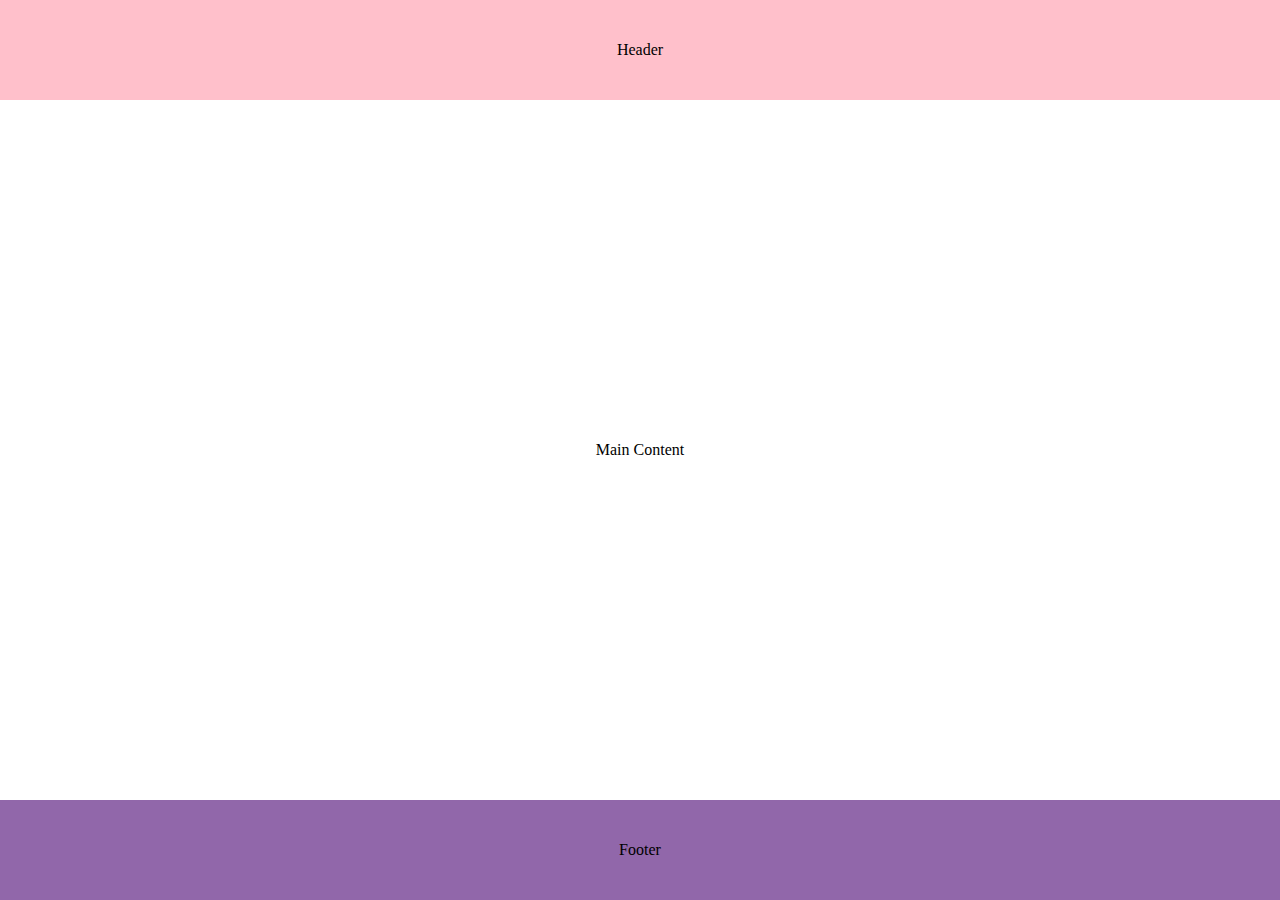
<file: maqueta-1/index.html>
<!DOCTYPE html>
<html lang="en">
<head>
    <meta charset="UTF-8">
    <meta name="viewport" content="width=device-width, initial-scale=1.0">
    <link rel="stylesheet" href="./css/style.css">
    <title>Layout</title>
</head>
<body>
    <header class="header"> Header </header>
    <main class="main"> Main Content</main>
    <footer class="footer"> Footer</footer>
</body>
</html>
</file>
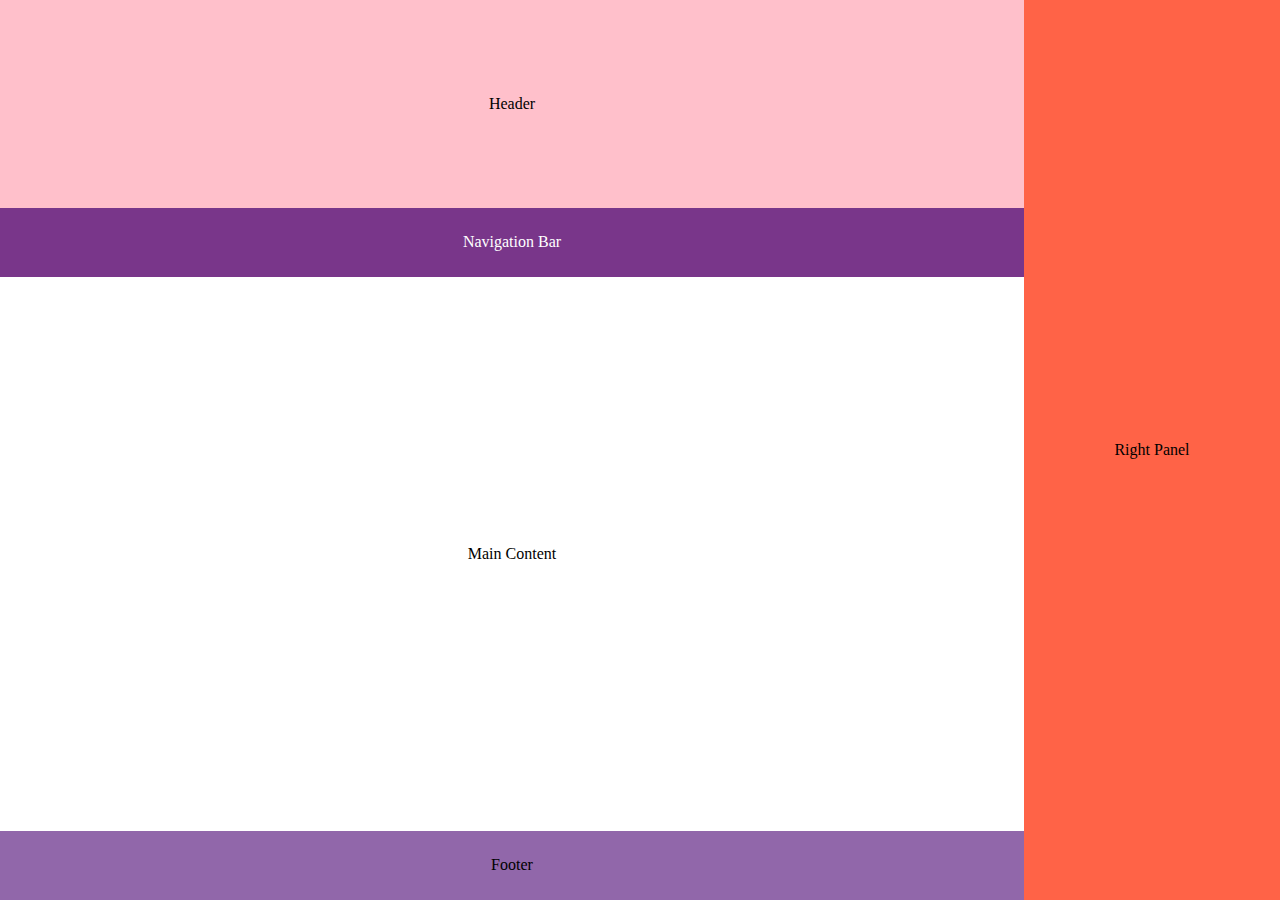
<file: maqueta-10/index.html>
<!DOCTYPE html>
<html lang="en">
<head>
    <meta charset="UTF-8">
    <meta name="viewport" content="width=device-width, initial-scale=1.0">
    <link rel="stylesheet" href="./css/style.css">
    <title>Layout</title>
</head>
<body>
    <div class="container">
      <header class="header"> Header </header>
      <nav class="navigation">Navigation Bar</nav>
      <main class="main"> Main Content</main>
      <footer class="footer"> Footer</footer>
    </div>
    <aside class="panel">Right Panel</aside>
</body>
</html>
</file>
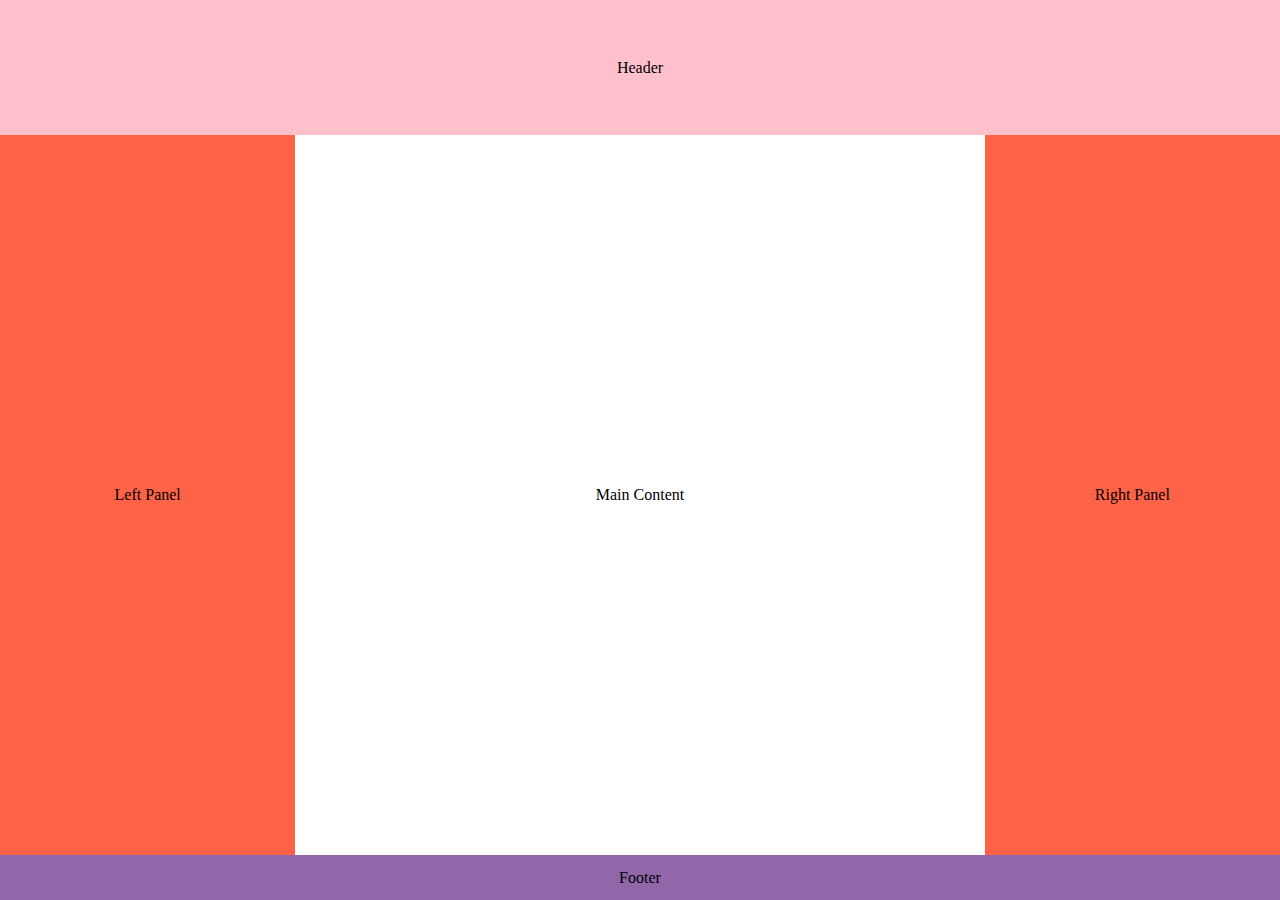
<file: maqueta-11/index.html>
<!DOCTYPE html>
<html lang="en">
<head>
    <meta charset="UTF-8">
    <meta name="viewport" content="width=device-width, initial-scale=1.0">
    <link rel="stylesheet" href="./css/style.css">
    <title>Layout</title>
</head>
<body>
    <header class="header"> Header </header>
    <div class="container">
        <aside class="panel">Left Panel</aside>
        <main class="main"> Main Content</main>
        <aside class="panel">Right Panel</aside>
    </div>
    <footer class="footer"> Footer</footer>
</body>
</html>
</file>
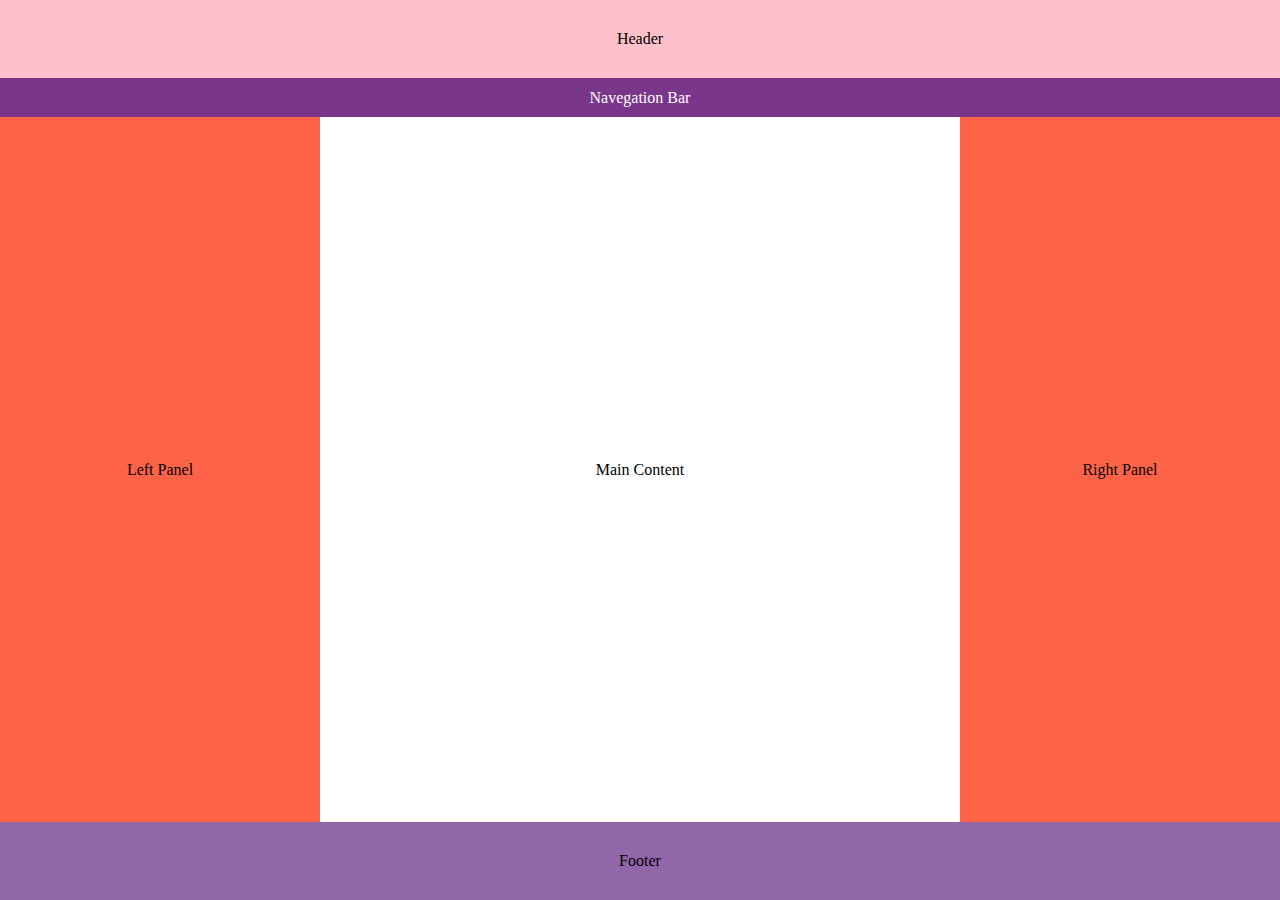
<file: maqueta-12/index.html>
<!DOCTYPE html>
<html lang="en">
<head>
    <meta charset="UTF-8">
    <meta name="viewport" content="width=device-width, initial-scale=1.0">
    <link rel="stylesheet" href="./css/style.css">
    <title>Layout</title>
</head>
<body>
   <header class="header">Header</header>
   <nav class="navigation">Navegation Bar</nav>
   <div class="container">
       <aside class="panel">Left Panel</aside>
       <main class="main">Main Content</main>
       <aside class="panel">Right Panel</aside>
   </div>
   <footer class="footer">Footer</footer>
</body>
</html>
</file>
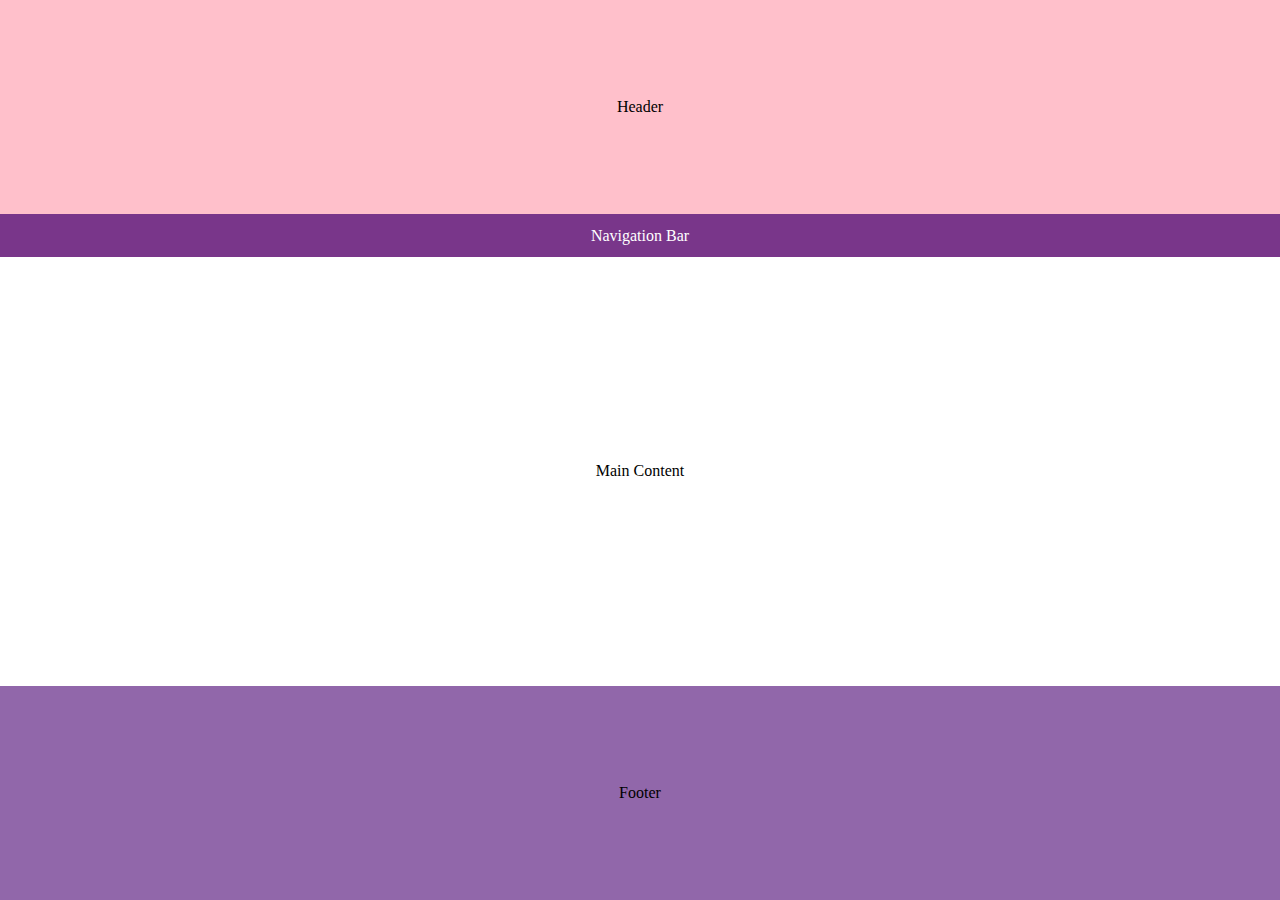
<file: maqueta-2/index.html>
<!DOCTYPE html>
<html lang="en">
<head>
    <meta charset="UTF-8">
    <meta name="viewport" content="width=device-width, initial-scale=1.0">
    <link rel="stylesheet" href="./css/style.css">
    <title>Layout</title>
</head>
<body>
    <header class="header"> Header </header>
    <nav class="navigation">Navigation Bar</nav>
    <main class="main"> Main Content</main>
    <footer class="footer"> Footer</footer>
</body>
</html>
</file>
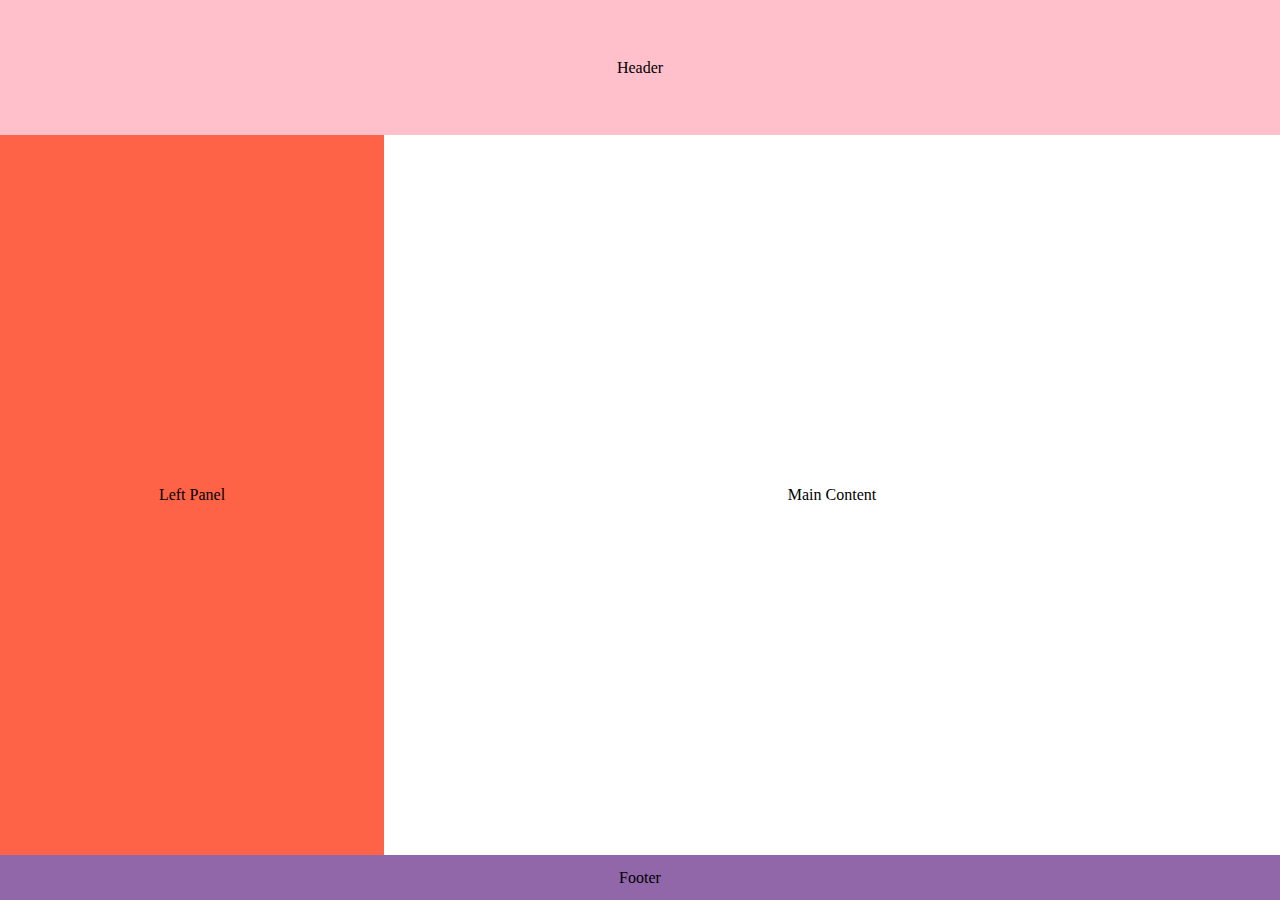
<file: maqueta-3/index.html>
<!DOCTYPE html>
<html lang="en">
<head>
    <meta charset="UTF-8">
    <meta name="viewport" content="width=device-width, initial-scale=1.0">
    <link rel="stylesheet" href="./css/style.css">
    <title>Layout</title>
</head>
<body>
    <header class="header"> Header </header>
    <div class="container">
        <aside class="panel">Left Panel</aside>
        <main class="main"> Main Content</main>
    </div>
    <footer class="footer"> Footer</footer>
</body>
</html>
</file>
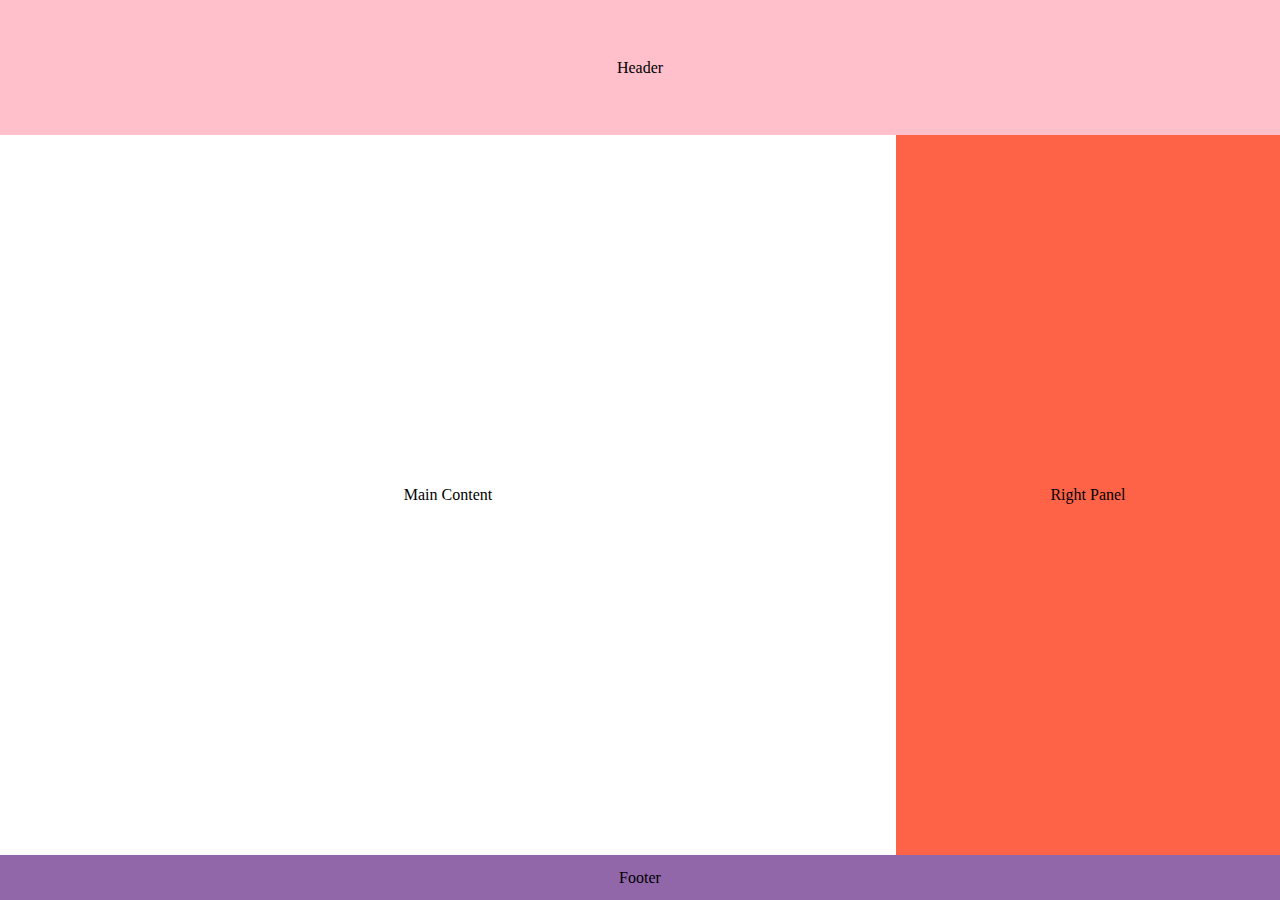
<file: maqueta-4/index.html>
<!DOCTYPE html>
<html lang="en">
<head>
    <meta charset="UTF-8">
    <meta name="viewport" content="width=device-width, initial-scale=1.0">
    <link rel="stylesheet" href="./css/style.css">
    <title>Layout</title>
</head>
<body>
    <header class="header"> Header </header>
    <div class="container">
        <main class="main"> Main Content</main>
        <aside class="panel">Right Panel</aside>
    </div>
    <footer class="footer"> Footer</footer>
</body>
</html>
</file>
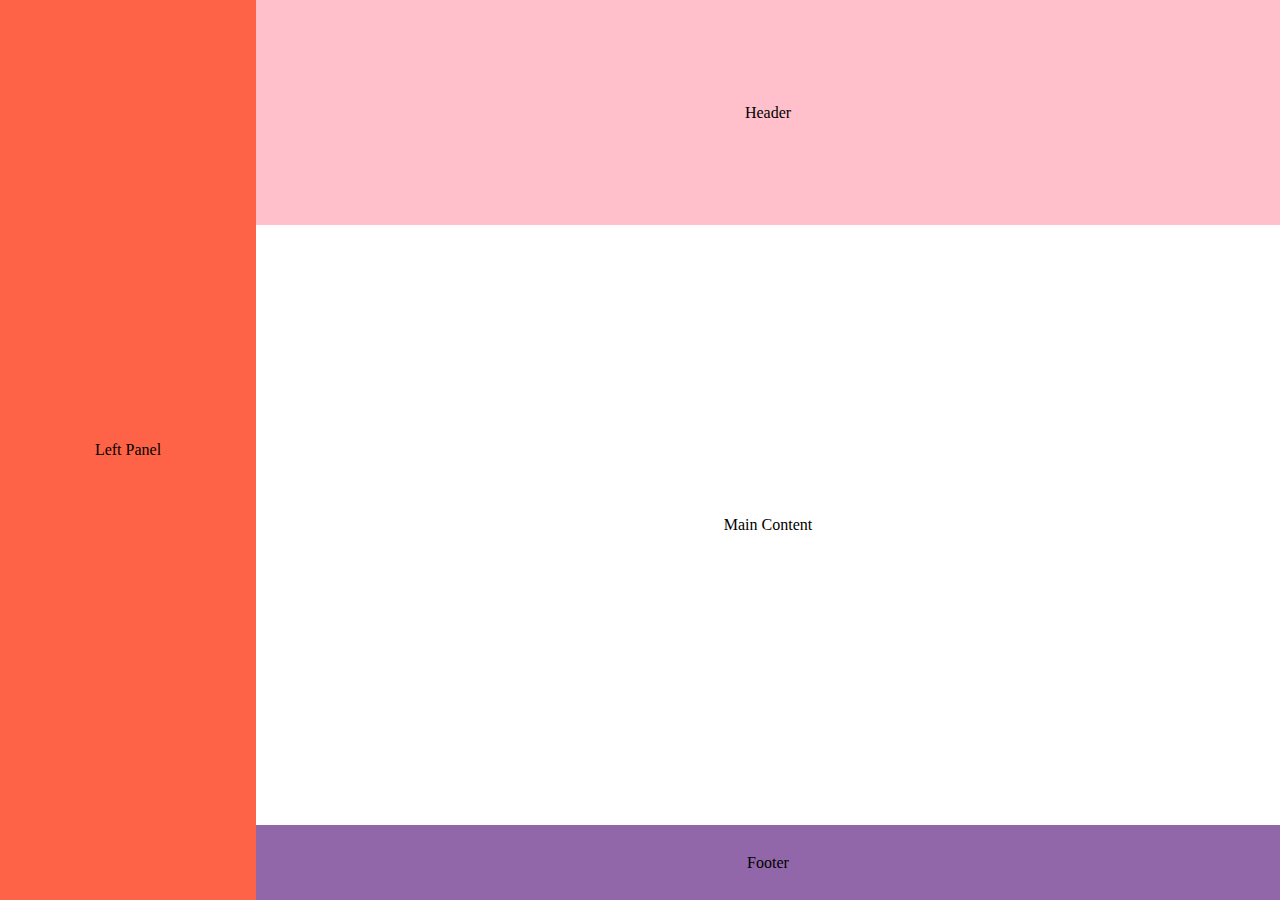
<file: maqueta-5/index.html>
<!DOCTYPE html>
<html lang="en">
<head>
    <meta charset="UTF-8">
    <meta name="viewport" content="width=device-width, initial-scale=1.0">
    <link rel="stylesheet" href="./css/style.css">
    <title>Layout</title>
</head>
<body>
    
    <aside class="panel">Left Panel</aside>
    <div class="container">
      <header class="header"> Header </header>
      <main class="main"> Main Content</main>
      <footer class="footer"> Footer</footer>
    </div>
    
</body>
</html>
</file>
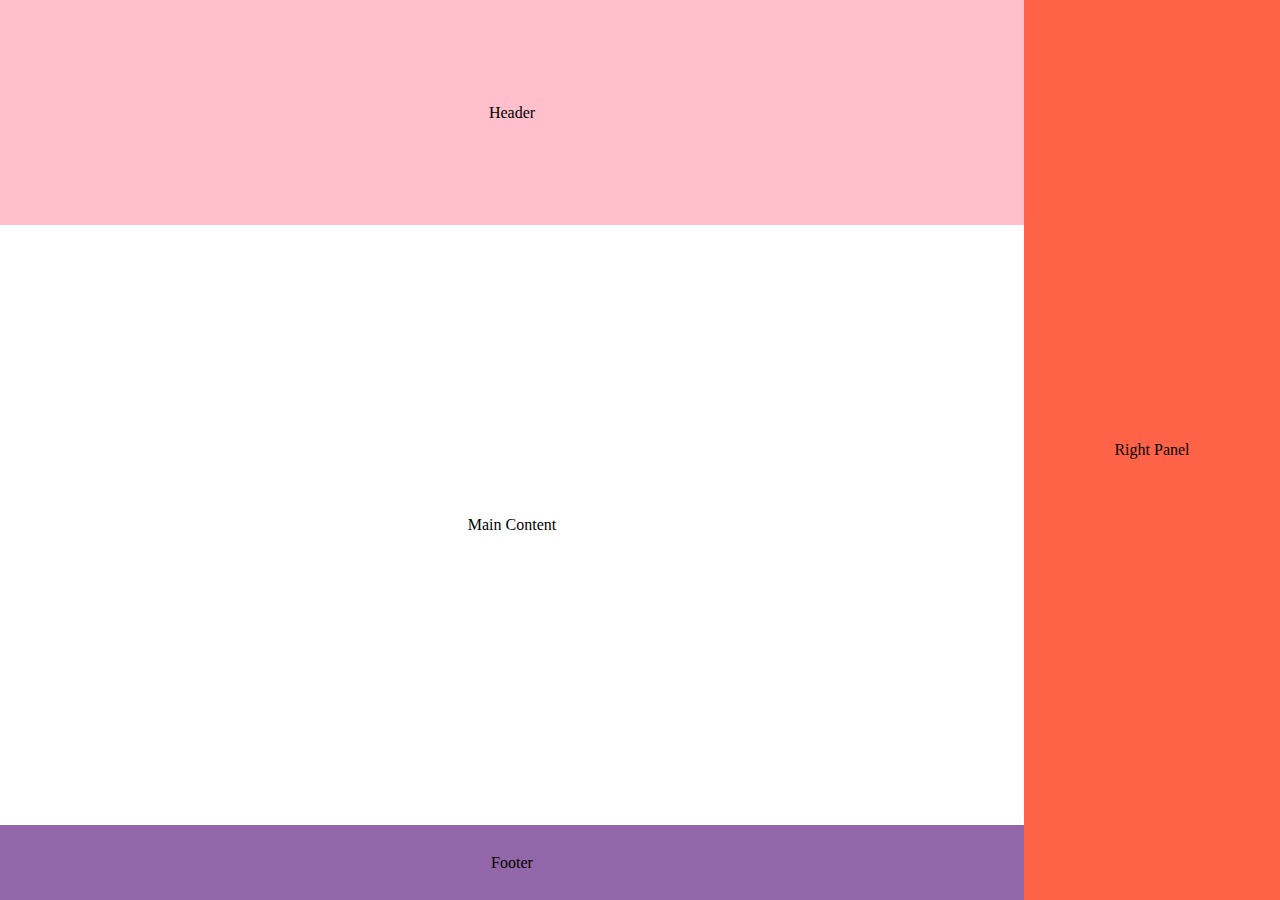
<file: maqueta-6/index.html>
<!DOCTYPE html>
<html lang="en">
<head>
    <meta charset="UTF-8">
    <meta name="viewport" content="width=device-width, initial-scale=1.0">
    <link rel="stylesheet" href="./css/style.css">
    <title>Layout</title>
</head>
<body>
    
    <aside class="panel">Right Panel</aside>
    <div class="container">
      <header class="header"> Header </header>
      <main class="main"> Main Content</main>
      <footer class="footer"> Footer</footer>
    </div>
    
</body>
</html>
</file>
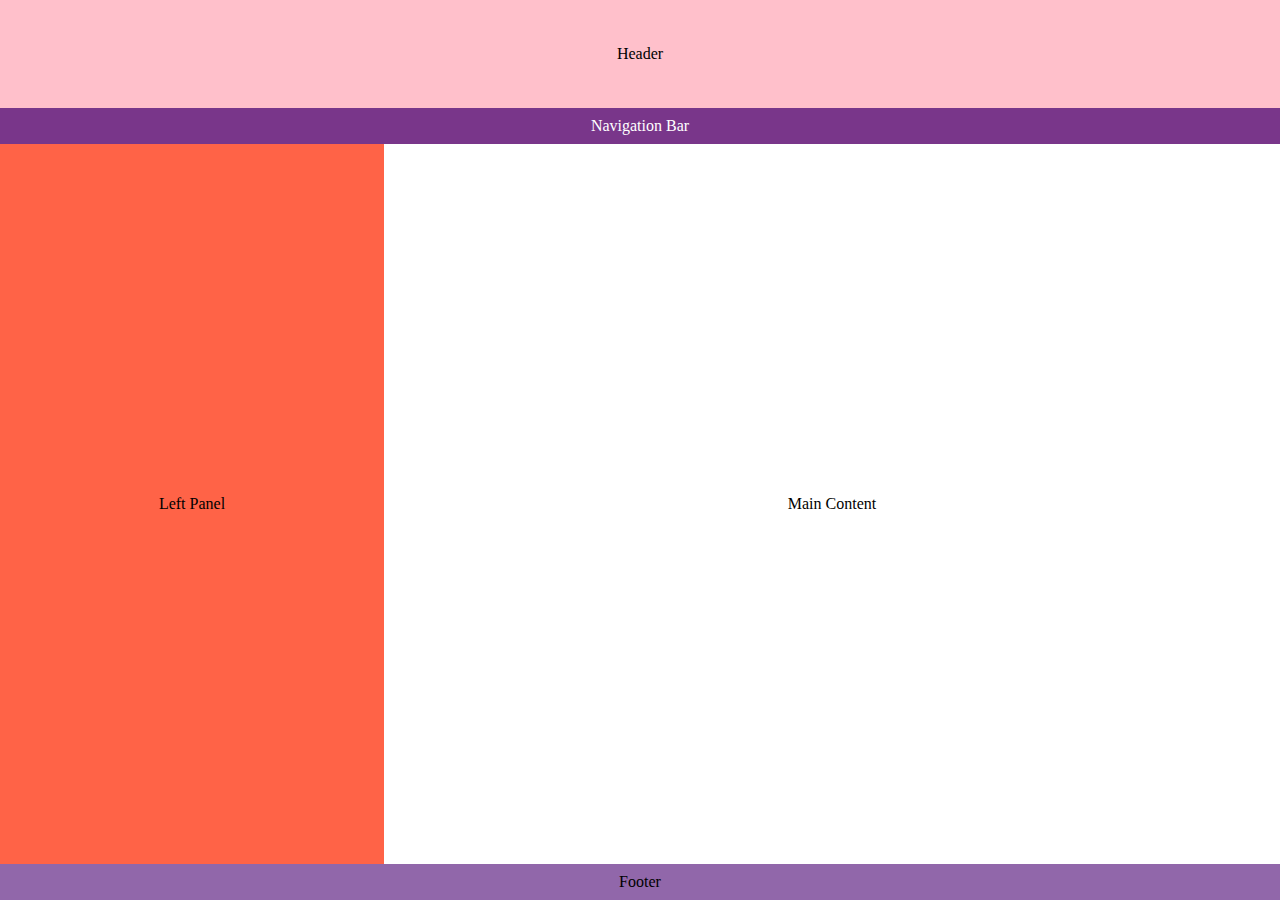
<file: maqueta-7/index.html>
<!DOCTYPE html>
<html lang="en">
<head>
    <meta charset="UTF-8">
    <meta name="viewport" content="width=device-width, initial-scale=1.0">
    <link rel="stylesheet" href="./css/style.css">
    <title>Layout</title>
</head>
<body>
    <header class="header"> Header </header>
    <nav class="navigation">Navigation Bar</nav>
    <div class="container">
        <aside class="panel">Left Panel</aside>
        <main class="main"> Main Content</main>
    </div>
    <footer class="footer"> Footer</footer>
</body>
</html>
</file>
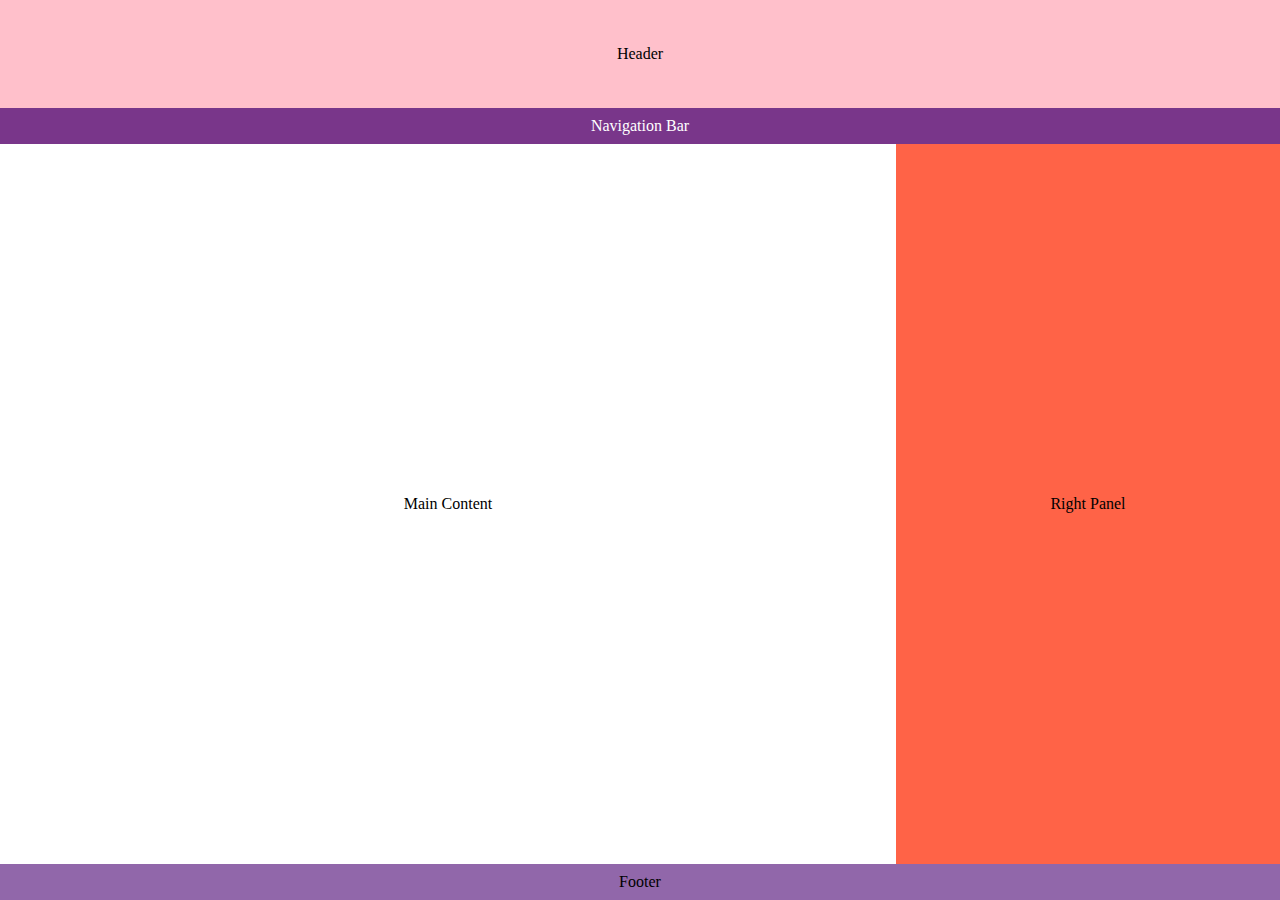
<file: maqueta-8/index.html>
<!DOCTYPE html>
<html lang="en">
<head>
    <meta charset="UTF-8">
    <meta name="viewport" content="width=device-width, initial-scale=1.0">
    <link rel="stylesheet" href="./css/style.css">
    <title>Layout</title>
</head>
<body>
    <header class="header"> Header </header>
    <nav class="navigation">Navigation Bar</nav>
    <div class="container">
        <main class="main"> Main Content</main>
        <aside class="panel">Right Panel</aside>
    </div>
    <footer class="footer"> Footer</footer>
</body>
</html>
</file>
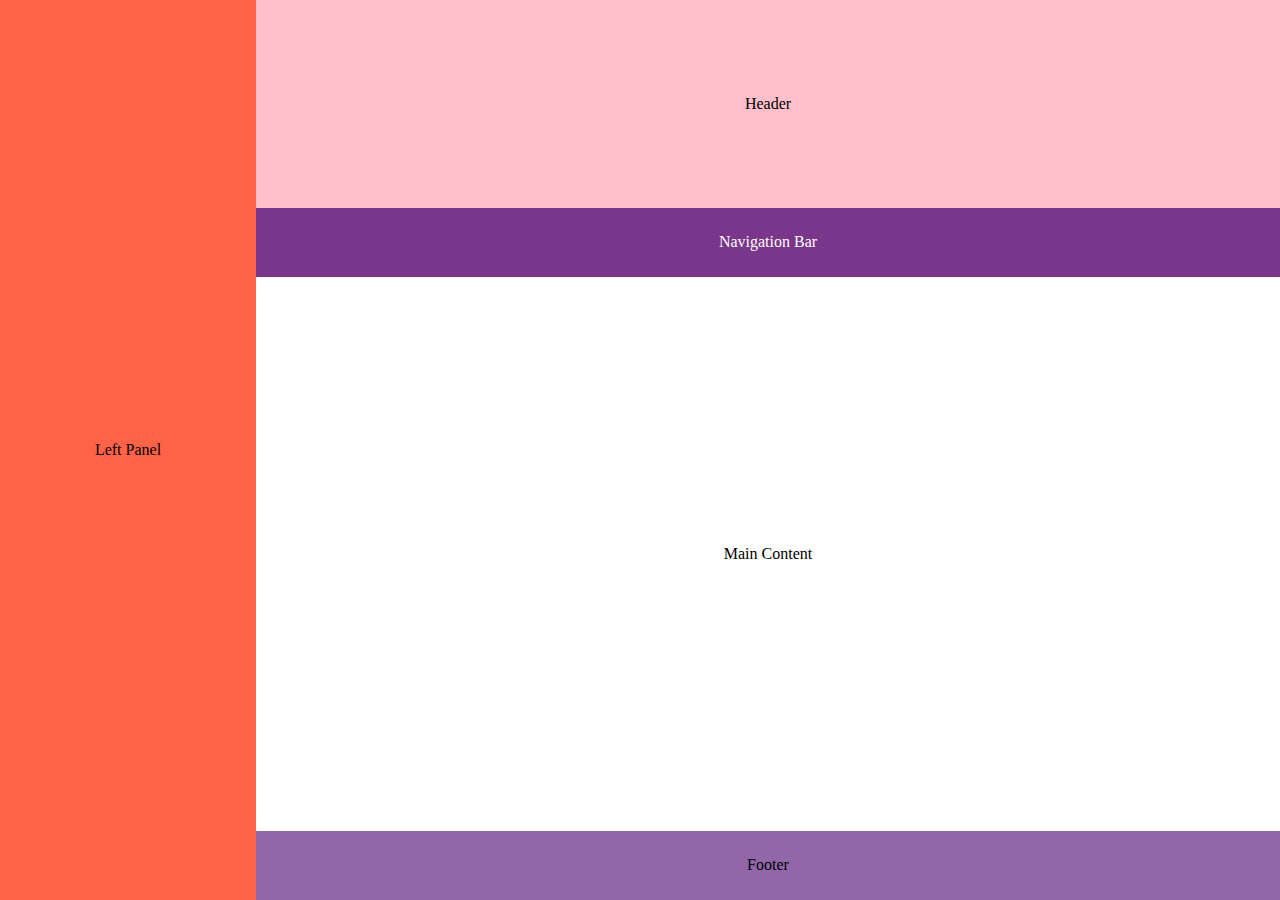
<file: maqueta-9/index.html>
<!DOCTYPE html>
<html lang="en">
<head>
    <meta charset="UTF-8">
    <meta name="viewport" content="width=device-width, initial-scale=1.0">
    <link rel="stylesheet" href="./css/style.css">
    <title>Layout</title>
</head>
<body>
    
    <aside class="panel">Left Panel</aside>
    <div class="container">
      <header class="header"> Header </header>
      <nav class="navigation">Navigation Bar</nav>
      <main class="main"> Main Content</main>
      <footer class="footer"> Footer</footer>
    </div>
    
</body>
</html>
</file>
<file: maqueta-1/css/style.css>
*{
    padding: 0;
    margin: 0;
    box-sizing: border-box;
}
body{
    height: 100vh; /*QUE USE TODO LO QUE SE VE EN PANTALLA*/
    display: flex;
    flex-direction: column;
    justify-content: space-between;
}
.header{
    height: 100px;
    background-color: pink;
    display: flex;
    align-items: center;
    justify-content: center;
}
.main{
    height: 200px;
    display: flex;
    align-items: center;
    justify-content: center;
}
footer{
    height: 100px;
    background-color: rgb(145, 103, 170);
    display: flex;
    align-items: center;
    justify-content: center;
}
</file>
<file: maqueta-10/css/style.css>
*{
    padding: 0;
    margin: 0;
    box-sizing: border-box;
}
body{
    height: 100vh;
    display: flex;
    flex-direction: row;
}
.container{
    display: flex;
    width: 80%;
    height: 100%;
    flex-direction: column;
    justify-content: space-between;
}
.panel{
    background-color: tomato;
    width: 20%;
    height: 100%;
    display: flex;
    align-items: center;
    justify-content: center;
}
.header{
    height: 30%;
    background-color: pink;
    display: flex;
    align-items: center;
    justify-content: center;
}
.navigation{
    height: 10vh;
    color: white;
    background-color: rgb(121, 54, 138);
    display: flex;
    align-items: center;
    justify-content: center;
}
.main{
    height: 80vh;
    display: flex;
    align-items: center;
    justify-content: center;
}
.footer{
    height: 10%;
    background-color: rgb(145, 103, 170);
    display: flex;
    align-items: center;
    justify-content: center;
}
</file>
<file: maqueta-11/css/style.css>
*{
    padding: 0;
    margin: 0;
    box-sizing: border-box;
}
body{
    height: 100vh;
    display: flex;
    flex-direction: column;
    justify-content: space-between;
}
.header{
    height: 30%;
    background-color: pink;
    display: flex;
    align-items: center;
    justify-content: center;
}
.main{
    height: 80vh;
    width: 70%;
    display: flex;
    align-items: center;
    justify-content: center;
}
.footer{
    height: 10%;
    background-color: rgb(145, 103, 170);
    display: flex;
    align-items: center;
    justify-content: center;
}
.panel{
    background-color: tomato;
    width: 30%;
    display: flex;
    align-items: center;
    justify-content: center;
}
.container{
    display: flex;
    justify-content: space-between;
    height: 100%;
}
</file>
<file: maqueta-12/css/style.css>
*{
    padding: 0;
    margin: 0;
    box-sizing: border-box;
}
body{
    height: 100vh;
    display: flex;
    flex-direction: column;
}
.header{
    height: 100px;
    background-color: pink;
    display: flex;
    align-items: center;
    justify-content: center;
}
.main{
  width: 100%;
  display: flex;
  align-items: center;
  justify-content: center;
}
.footer{
    height: 100px;
    background-color: rgb(145, 103, 170);
    display: flex;
    align-items: center;
    justify-content: center;
}
.navigation{
    height: 50px;
    color: white;
    background-color: rgb(121, 54, 138);
    display: flex;
    align-items: center;
    justify-content: center;
}
.panel{
    background-color: tomato;
    width: 50%;
    display: flex;
    align-items: center;
    justify-content: center;
}
.container{
    display: flex;
    justify-content: space-between;
    height: 100%;
}
</file>
<file: maqueta-2/css/style.css>
*{
    padding: 0;
    margin: 0;
    box-sizing: border-box;
}
body{
    height: 100vh; /*QUE USE TODO LO QUE SE VE EN PANTALLA*/
    display: flex;
    flex-direction: column;
    justify-content: space-between;
}
.header{
    height: 50vh;
    background-color: pink;
    display: flex;
    align-items: center;
    justify-content: center;
}
.main{
    height: 100vh;
    display: flex;
    align-items: center;
    justify-content: center;
}
footer{
    height: 50vh;
    background-color: rgb(145, 103, 170);
    display: flex;
    align-items: center;
    justify-content: center;
}
.navigation{
    height: 10vh;
    color: white;
    background-color: rgb(121, 54, 138);
    display: flex;
    align-items: center;
    justify-content: center;
}
</file>
<file: maqueta-3/css/style.css>
*{
    padding: 0;
    margin: 0;
    box-sizing: border-box;
}
body{
    height: 100vh;
    display: flex;
    flex-direction: column;
    justify-content: space-between;
}
.header{
    height: 30%;
    background-color: pink;
    display: flex;
    align-items: center;
    justify-content: center;
}
.main{
    height: 80vh;
    width: 70%;
    display: flex;
    align-items: center;
    justify-content: center;
}
.footer{
    height: 10%;
    background-color: rgb(145, 103, 170);
    display: flex;
    align-items: center;
    justify-content: center;
}
.panel{
    background-color: tomato;
    width: 30%;
    display: flex;
    align-items: center;
    justify-content: center;
}
.container{
    display: flex;
    justify-content: space-between;
    height: 100%;
}
</file>
<file: maqueta-4/css/style.css>
*{
    padding: 0;
    margin: 0;
    box-sizing: border-box;
}
body{
    height: 100vh; /*QUE USE TODO LO QUE SE VE EN PANTALLA*/
    display: flex;
    flex-direction: column;
    justify-content: space-between;
}
.header{
    height: 30%;
    background-color: pink;
    display: flex;
    align-items: center;
    justify-content: center;
}
.main{
    height: 80vh;
    width: 70%;
    display: flex;
    align-items: center;
    justify-content: center;
}
.footer{
    height: 10%;
    background-color: rgb(145, 103, 170);
    display: flex;
    align-items: center;
    justify-content: center;
}
.panel{
    background-color: tomato;
    width: 30%;
    display: flex;
    align-items: center;
    justify-content: center;
}
.container{
    display: flex;
    justify-content: space-between;
    height: 100%;
}
</file>
<file: maqueta-5/css/style.css>
*{
    padding: 0;
    margin: 0;
    box-sizing: border-box;
}
body{
    height: 100vh;
    display: flex;
    flex-direction: row;
}
.container{
    display: flex;
    width: 80%;
    height: 100%;
    flex-direction: column;
    justify-content: space-between;
}
.panel{
    background-color: tomato;
    width: 20%;
    height: 100%;
    display: flex;
    align-items: center;
    justify-content: center;
}
.header{
    height: 30%;
    background-color: pink;
    display: flex;
    align-items: center;
    justify-content: center;
}
.main{
    height: 80vh;
    display: flex;
    align-items: center;
    justify-content: center;
}
.footer{
    height: 10%;
    background-color: rgb(145, 103, 170);
    display: flex;
    align-items: center;
    justify-content: center;
}
</file>
<file: maqueta-6/css/style.css>
*{
    padding: 0;
    margin: 0;
    box-sizing: border-box;
}
body{
    height: 100vh;
    display: flex;
    flex-direction: row-reverse;
}
.container{
    display: flex;
    width: 80%;
    height: 100%;
    flex-direction: column;
    justify-content: space-between;
}
.panel{
    background-color: tomato;
    width: 20%;
    height: 100%;
    display: flex;
    align-items: center;
    justify-content: center;
}
.header{
    height: 30%;
    background-color: pink;
    display: flex;
    align-items: center;
    justify-content: center;
}
.main{
    height: 80vh;
    display: flex;
    align-items: center;
    justify-content: center;
}
.footer{
    height: 10%;
    background-color: rgb(145, 103, 170);
    display: flex;
    align-items: center;
    justify-content: center;
}
</file>
<file: maqueta-7/css/style.css>
*{
    padding: 0;
    margin: 0;
    box-sizing: border-box;
}
body{
    height: 100vh;
    display: flex;
    flex-direction: column;
    justify-content: space-between;
}
.header{
    height: 30%;
    background-color: pink;
    display: flex;
    align-items: center;
    justify-content: center;
}
.navigation{
    height: 10vh;
    color: white;
    background-color: rgb(121, 54, 138);
    display: flex;
    align-items: center;
    justify-content: center;
}
.main{
    height: 80vh;
    width: 70%;
    display: flex;
    align-items: center;
    justify-content: center;
}
.footer{
    height: 10%;
    background-color: rgb(145, 103, 170);
    display: flex;
    align-items: center;
    justify-content: center;
}
.panel{
    background-color: tomato;
    width: 30%;
    display: flex;
    align-items: center;
    justify-content: center;
}
.container{
    display: flex;
    justify-content: space-between;
    height: 100%;
}
</file>
<file: maqueta-8/css/style.css>
*{
    padding: 0;
    margin: 0;
    box-sizing: border-box;
}
body{
    height: 100vh;
    display: flex;
    flex-direction: column;
    justify-content: space-between;
}
.header{
    height: 30%;
    background-color: pink;
    display: flex;
    align-items: center;
    justify-content: center;
}
.navigation{
    height: 10vh;
    color: white;
    background-color: rgb(121, 54, 138);
    display: flex;
    align-items: center;
    justify-content: center;
}
.main{
    height: 80vh;
    width: 70%;
    display: flex;
    align-items: center;
    justify-content: center;
}
.footer{
    height: 10%;
    background-color: rgb(145, 103, 170);
    display: flex;
    align-items: center;
    justify-content: center;
}
.panel{
    background-color: tomato;
    width: 30%;
    display: flex;
    align-items: center;
    justify-content: center;
}
.container{
    display: flex;
    justify-content: space-between;
    height: 100%;
}
</file>
<file: maqueta-9/css/style.css>
*{
    padding: 0;
    margin: 0;
    box-sizing: border-box;
}
body{
    height: 100vh;
    display: flex;
    flex-direction: row;
}
.container{
    display: flex;
    width: 80%;
    height: 100%;
    flex-direction: column;
    justify-content: space-between;
}
.panel{
    background-color: tomato;
    width: 20%;
    height: 100%;
    display: flex;
    align-items: center;
    justify-content: center;
}
.header{
    height: 30%;
    background-color: pink;
    display: flex;
    align-items: center;
    justify-content: center;
}
.navigation{
    height: 10vh;
    color: white;
    background-color: rgb(121, 54, 138);
    display: flex;
    align-items: center;
    justify-content: center;
}
.main{
    height: 80vh;
    display: flex;
    align-items: center;
    justify-content: center;
}
.footer{
    height: 10%;
    background-color: rgb(145, 103, 170);
    display: flex;
    align-items: center;
    justify-content: center;
}
</file>
